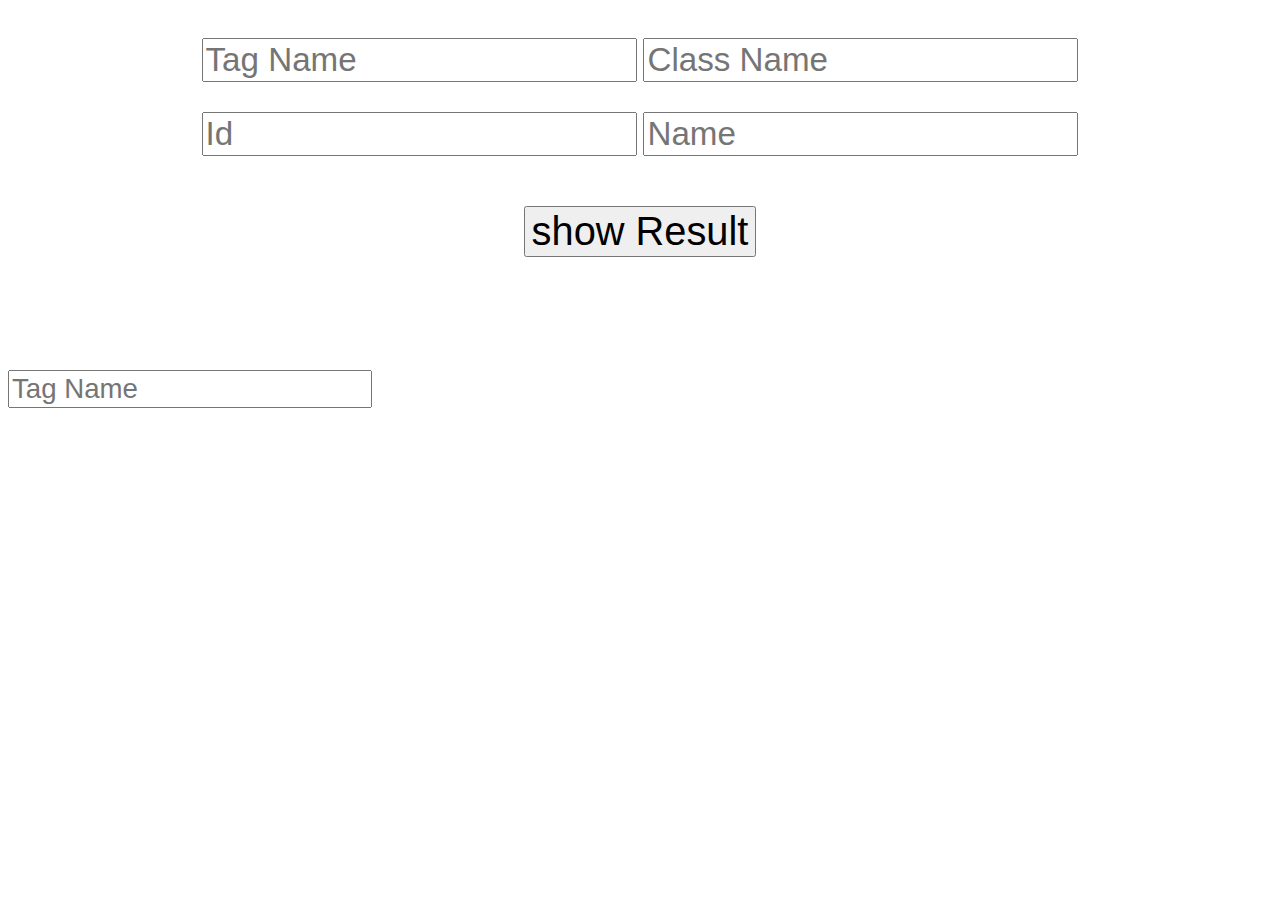
<file: lab3/tagName/index.html>
<!DOCTYPE html>
<html lang="en">
  <head>
    <meta charset="UTF-8" />
    <meta name="viewport" content="width=device-width, initial-scale=1.0" />
    <title>Document</title>
    <link rel="stylesheet" href="style.css" />
  </head>
  <body>
<div id="cont">
    <input type="text" name="tag" id="tag" placeholder="Tag Name">
    <input type="text" name="class" id="class" placeholder="Class Name">
    <input type="text" name="id" id="id" placeholder="Id">
    <input type="text" name="name" id="name" placeholder="Name">
    <div id="btnCont">
      <button id="btn">show Result</button>
    </div>
    <p id="result"></p>
</div>
<input type="text" name="tag" id="tag" placeholder="Tag Name">
    <script src="./index.js"></script>
  </body>
</html>
</file>
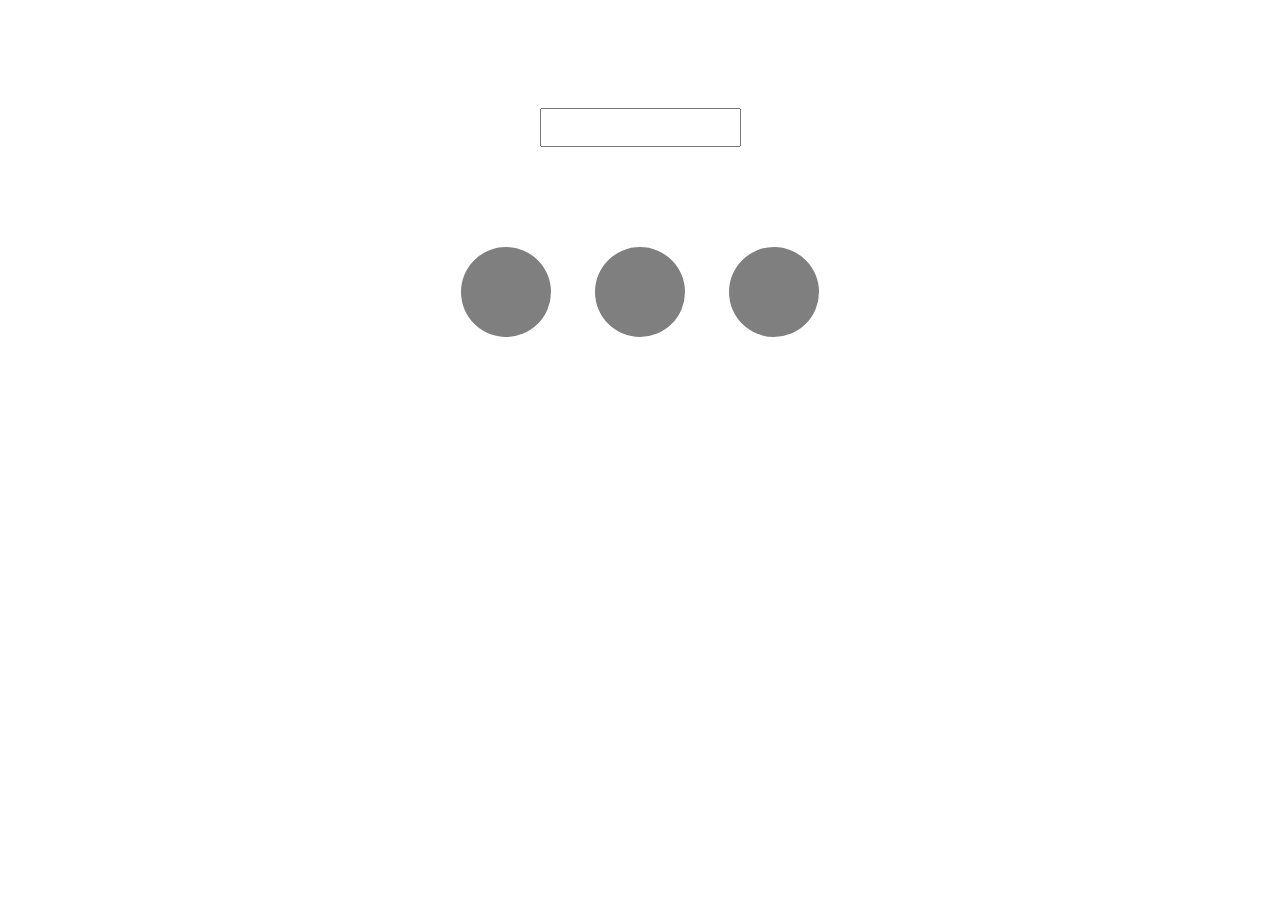
<file: lab3/traffic/index.html>
<!DOCTYPE html>
<html lang="en">
  <head>
    <meta charset="UTF-8" />
    <meta name="viewport" content="width=device-width, initial-scale=1.0" />
    <title>Document</title>
    <link rel="stylesheet" href="style.css" />
  </head>
  <body>
    <div id="cont">
      <input type="text" name="traffic" id="traffic" maxlength="1"/>
    </div>
    <div id="span">
      <p id="redP"></p>
      <p id="yellowP"></p>
      <p id="greenP"></p>
    </div>
    <script src="./index.js"></script>
  </body>
</html>
</file>
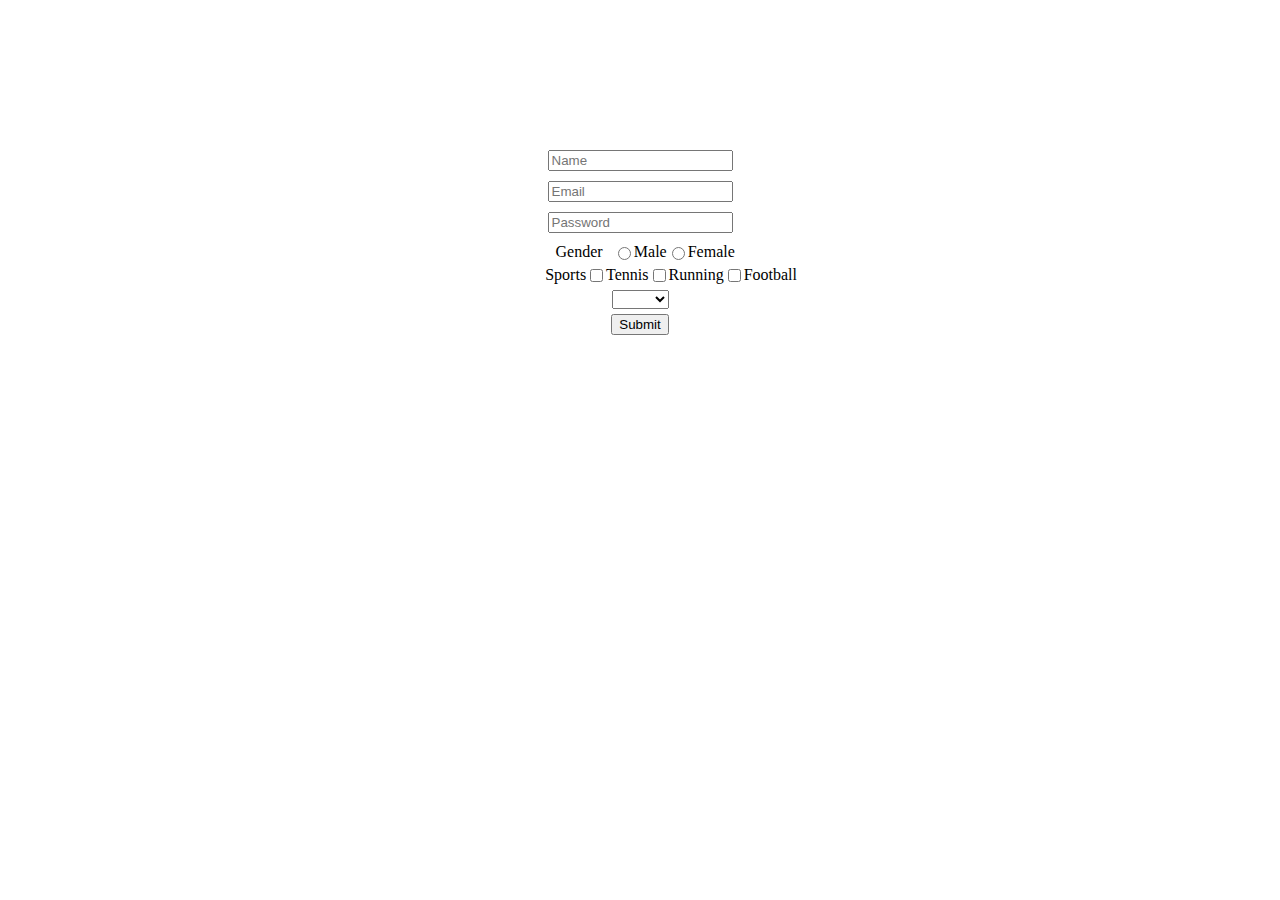
<file: lab4/formValidation/index.html>
<!DOCTYPE html>
<html lang="en">
  <head>
    <meta charset="UTF-8" />
    <meta name="viewport" content="width=device-width, initial-scale=1.0" />
    <title>Form Validation</title>
    <link rel="stylesheet" href="style.css">
  </head>
  <body>
    <div id="cont" style="text-align: center; margin-top: 150px">
      <form action="#">
        <div id="input">
          <input type="text" name="name" id="name" placeholder="Name"/>
          <input type="email" name="email" id="email" placeholder="Email"/>
          <input type="password" name="password" id="password" placeholder="Password"/>
        </div>
        <div id="gender">
          <span>Gender</span>
          <input type="radio" name="gender" id="male" value="male"/>
          <label for="male">Male</label>
          <input type="radio" name="gender" id="female" value="female"/>
          <label for="female">Female</label>
        </div>
        <div id="sports">
          <span>Sports</span>
          <input type="checkbox" name="sports" id="tennis" />
          <label for="tennis">Tennis</label>
          <input type="checkbox" name="sports" id="running" />
          <label for="running">Running</label>
          <input type="checkbox" name="sports" id="football" />
          <label for="football">Football</label>
        </div><div id="country">
          <select name="country" id="country-select">
            <option value=""></option>
            <option value="Egypt">Egypt</option>
            <option value="USA">USA</option>
          </select>
        </div>
        <div id="btn">
          <input type="submit" value="Submit"  id="submit">
        </div>
      </form>
      <div id="errorDiv">
        <p id="done" class="hidden" style="color: rgb(34, 255, 34);">
          Your data Submitted successfully
        </p>
        <p id="errorName" class="hidden">
          name must be more than 8 characters
        </p>
        <p id="errorEmail" class="hidden">
          please type a valid email
        </p>
        <p id="errorPassword" class="hidden">
          password must be longer than 12 character
        </p>
        <p id="errorGenderZero" class="hidden">
          Gender is required
        </p>
        <p id="errorSportsZero" class="hidden">
          select at least one sport
        </p>
        <p id="errorCountry" class="hidden">
          Country is required
        </p>
        <p id="errorSports" class="hidden">
          You can check two sports only
        </p>
      </div>
    </div>
    <script src="./index.js"></script>
  </body>
</html>
</file>
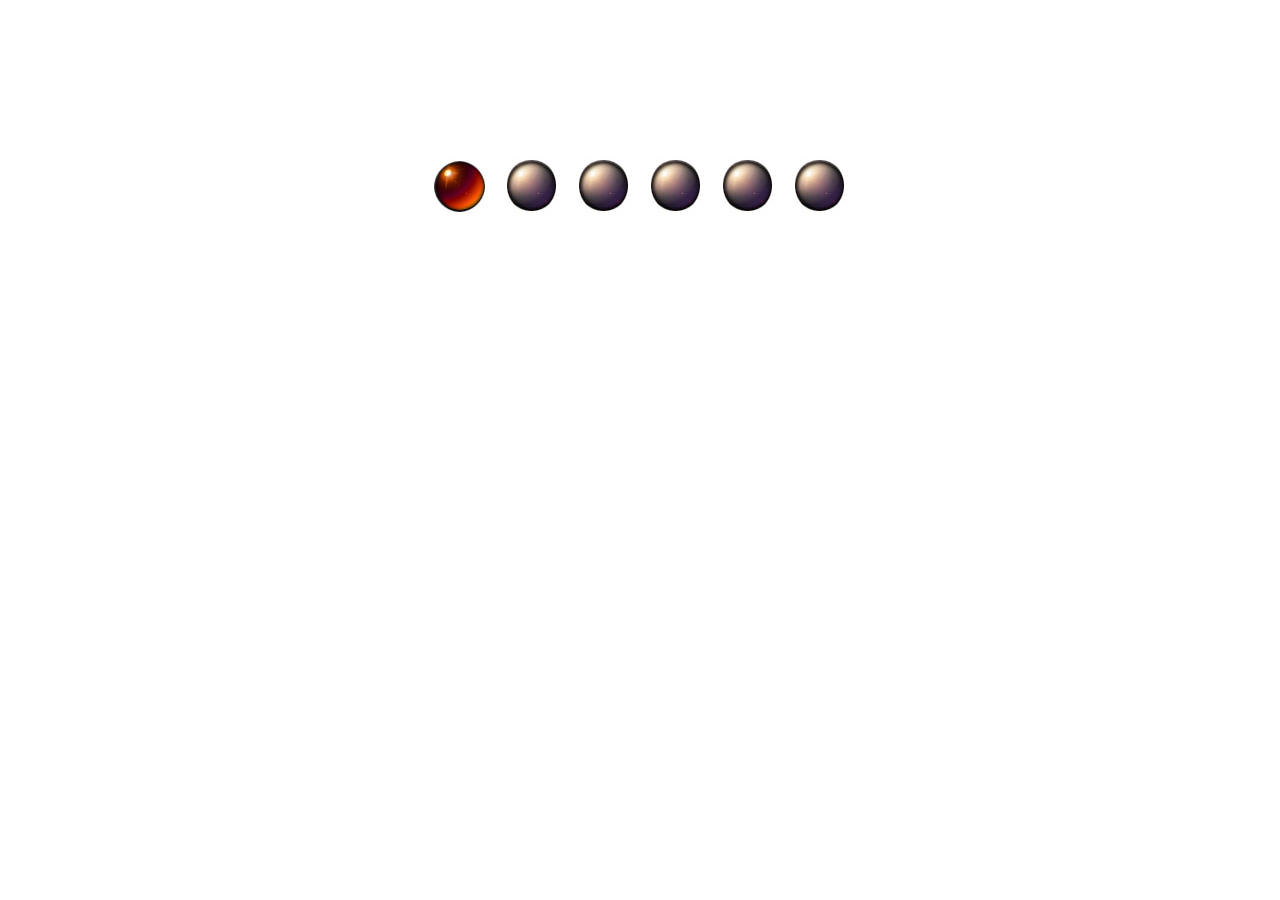
<file: lab4/marbels/index.html>
<!DOCTYPE html>
<html lang="en">
  <head>
    <meta charset="UTF-8" />
    <meta name="viewport" content="width=device-width, initial-scale=1.0" />
    <title>Marbles</title>
  </head>
  <body>
    <div id="cont" style="text-align: center; margin-top: 150px">
      <img src="./imgs/marble1.jpg" class="marble" id="marble-0" /><img
        src="./imgs/marble1.jpg"
        class="marble"
        id="marble-1"
      /><img src="./imgs/marble1.jpg" class="marble" id="marble-2" /><img
        src="./imgs/marble1.jpg"
        class="marble"
        id="marble-3"
      /><img src="./imgs/marble1.jpg" class="marble" id="marble-4" /><img
        src="./imgs/marble1.jpg"
        class="marble"
        id="marble-5"
      />
    </div>
    <script src="./index.js"></script>
  </body>
</html>
</file>
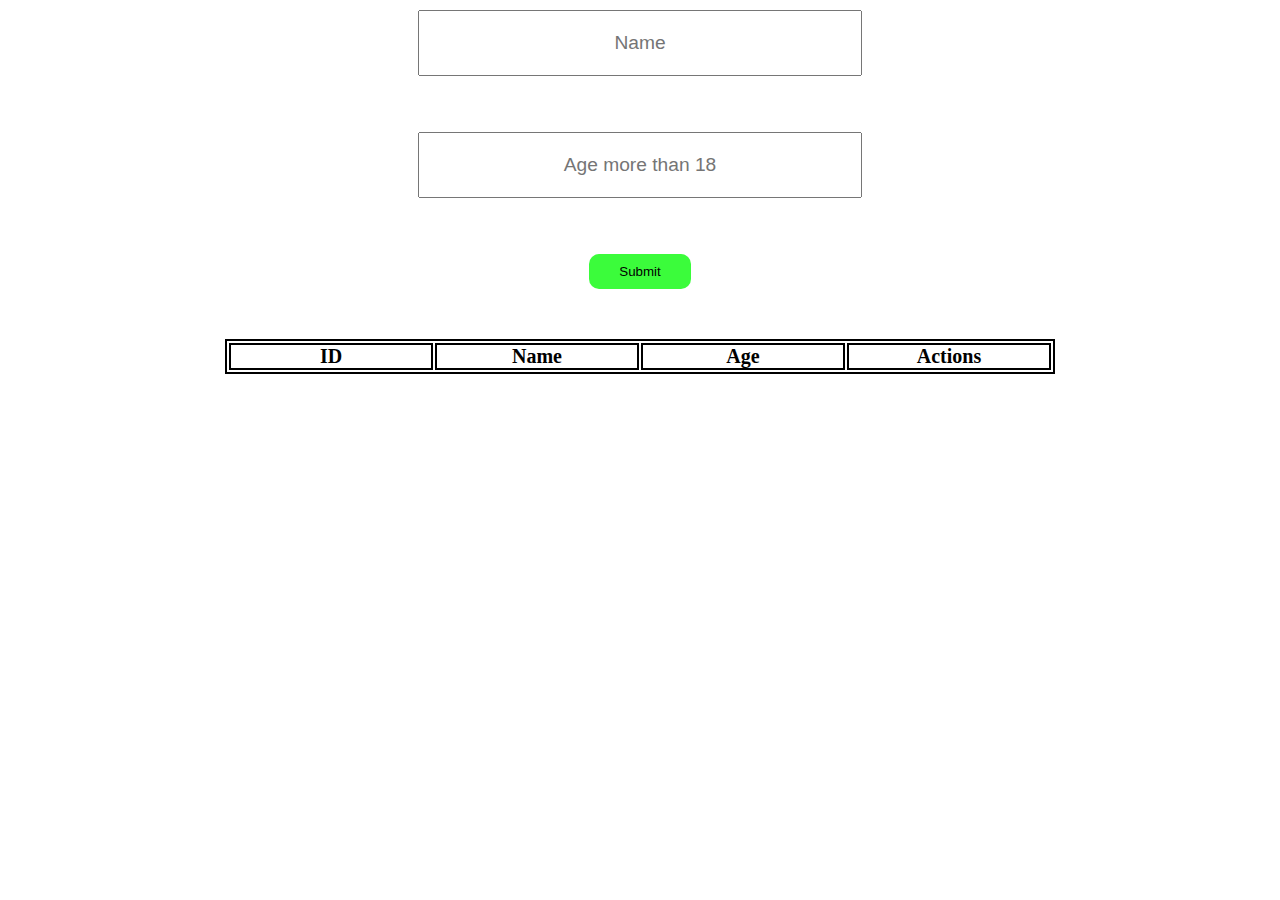
<file: lab4/StudentTable/index.html>
<!DOCTYPE html>
<html lang="en">

<head>
    <meta charset="UTF-8">
    <meta name="viewport" content="width=device-width, initial-scale=1.0">
    <title>Student Table</title>
    <link rel="stylesheet" href="./style.css">
</head>

<body>
    <div id="cont">
        <form action="#">
            <div id="nameDiv">
                <input type="text" name="name" id="name" placeholder="Name">
                <p id="nameLengthError">Name must be 3 letters or more</p>
                <p id="nameRequireError">Name is Required</p>
            </div>
            <div id="ageDiv">
                <input type="text" name="age" id="age" maxlength="2" placeholder="Age more than 18">
                <p id="ageLengthError">Age must be 18 or more</p>
                <p id="ageRequireError">Age is Required</p>
            </div>
            <div id="btn">
                <input type="submit" value="Submit" id="submit">
            </div>
        </form>
        <div id="tableDiv">
            <table>
                <thead>
                    <tr>
                        <th>
                            ID
                        </th>
                        <th>
                            Name
                        </th>
                        <th>
                            Age
                        </th>
                        <th>
                            Actions
                        </th>
                    </tr>
                </thead>
                <tbody>
                </tbody>
            </table>
        </div>
    </div>
    <script src="./index.js"></script>
    
</body>

</html>
</file>
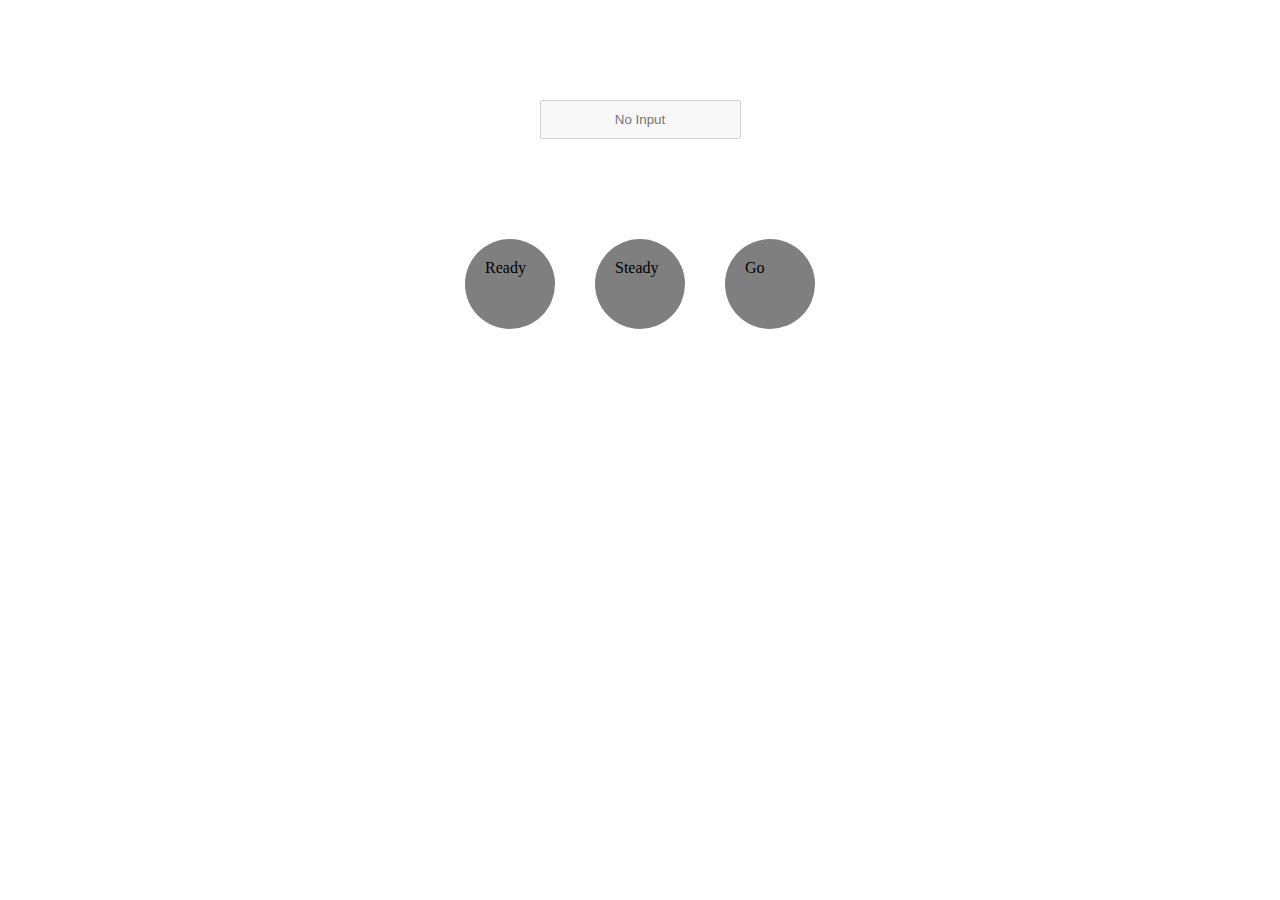
<file: lab4/traffic/index.html>
<!DOCTYPE html>
<html lang="en">
  <head>
    <meta charset="UTF-8" />
    <meta name="viewport" content="width=device-width, initial-scale=1.0" />
    <title>Traffic</title>
    <link rel="stylesheet" href="style.css" />
  </head>
  <body>
    <div id="cont">
      <input
        type="text"
        disabled
        name="traffic"
        id="traffic"
        maxlength="1"
        placeholder="No Input"
      />
    </div>
    <div id="span">
      <p id="redP"><span>Ready</span></p>
      <p id="yellowP"><span>Steady</span></p>
      <p id="greenP"><span>Go</span></p>
    </div>
    <script src="./index.js"></script>
  </body>
</html>
</file>
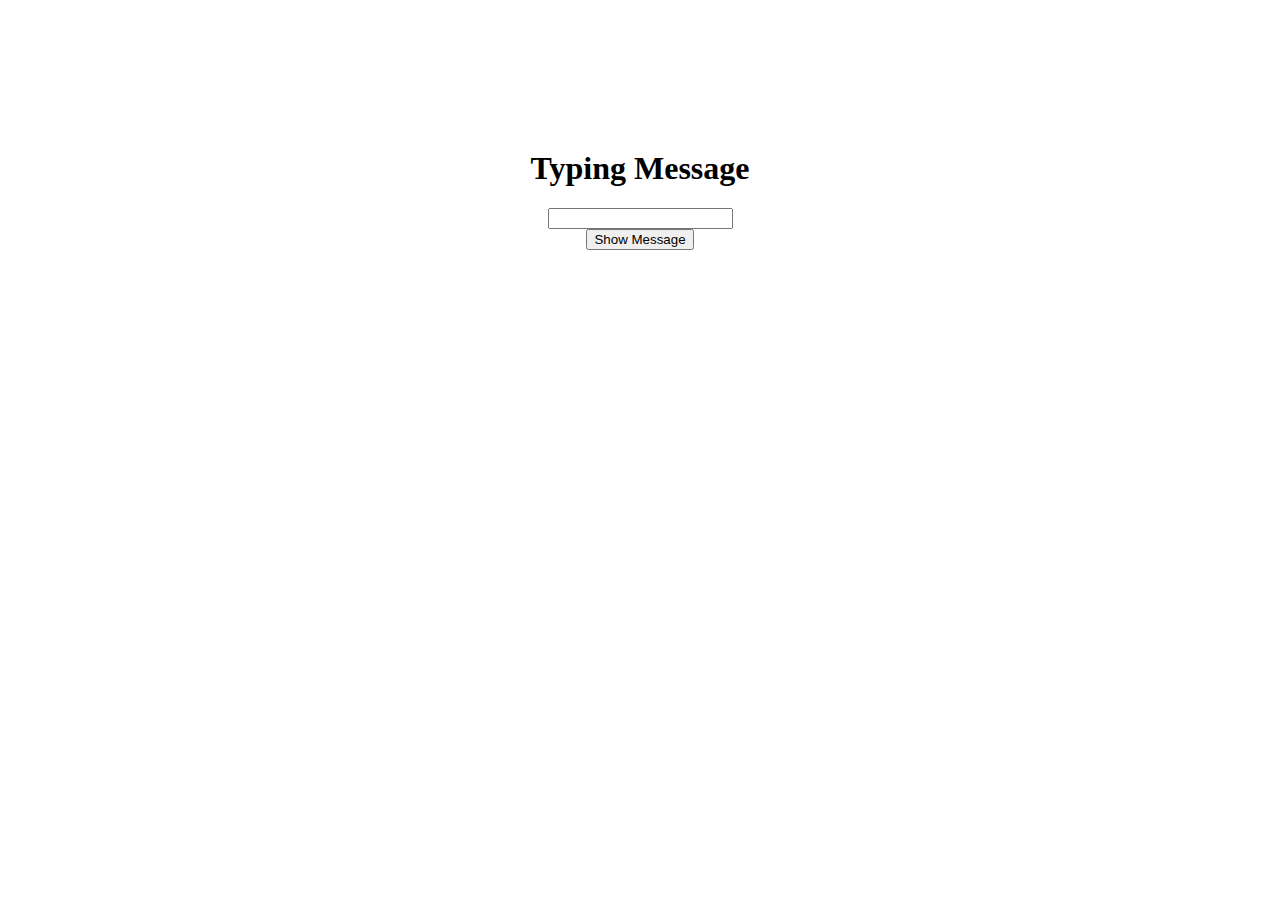
<file: lab4/typingWin/index.html>
<!DOCTYPE html>
<html lang="en">
  <head>
    <meta charset="UTF-8" />
    <meta name="viewport" content="width=device-width, initial-scale=1.0" />
    <title>Show Message</title>
  </head>
  <body>
    <div id="cont" style="text-align: center; margin-top: 150px">
      <h1>Typing Message</h1>
      <input type="text" id="message" name="message">
      <div id="btnDiv">
        <button id="btn">Show Message</button>
      </div>
    </div>
    <script src="./index.js"></script>
  </body>
</html>
</file>
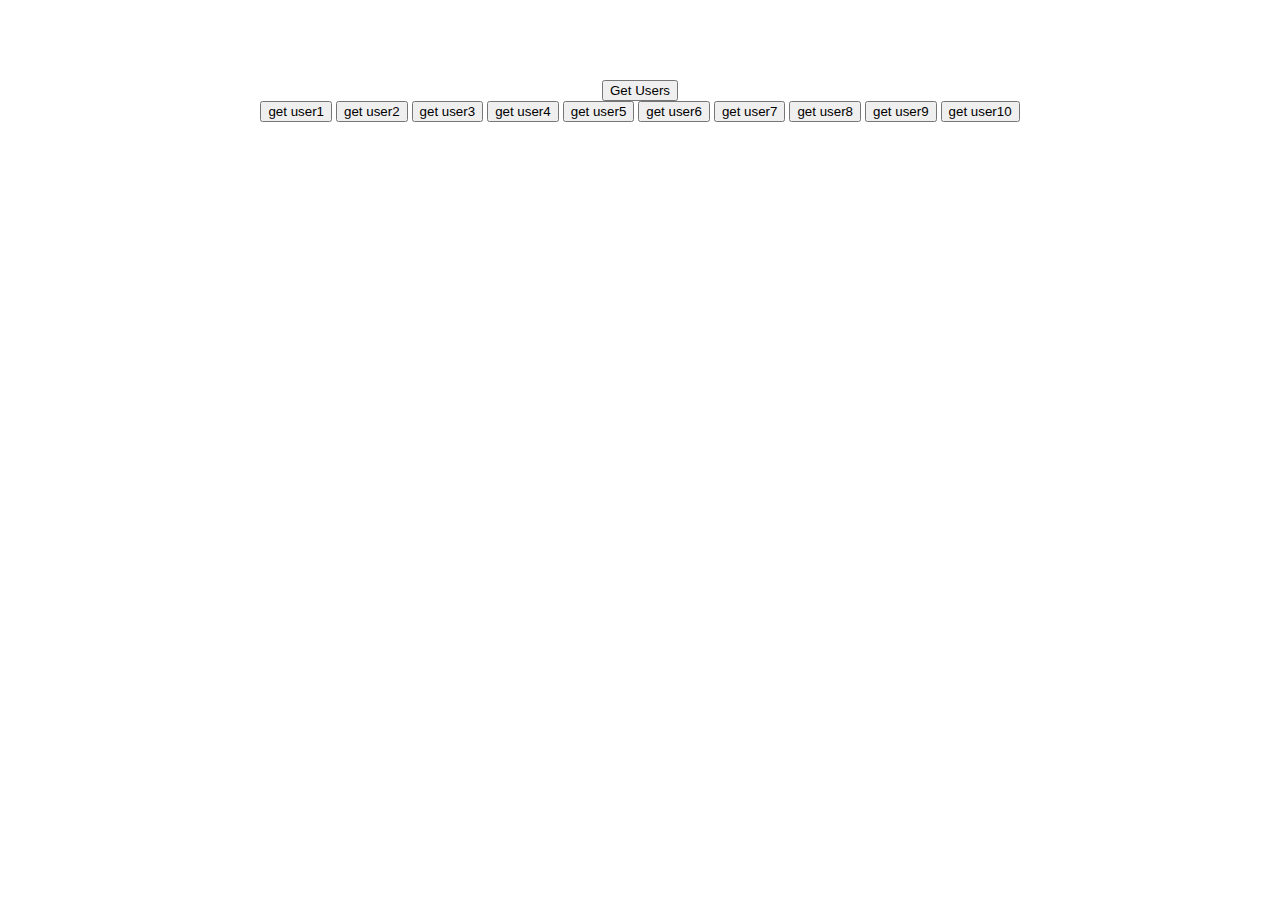
<file: lab7/users/index.html>
<!DOCTYPE html>
<html lang="en">
<head>
    <meta charset="UTF-8">
    <meta name="viewport" content="width=device-width, initial-scale=1.0">
    <title>Users</title>
    <style>
        #usersDiv{
            text-align: center;
            margin-top: 80px;
        }
        #dataDiv{
            font-size: 1.4em;
            margin: 50px auto;
        }
    </style>
</head>
<body>
    <div id="usersDiv">
        <div id="users-btn">
            <button id="users">Get Users</button>
        </div>
        <div id="idDiv">
            <button id="user-1">get user1</button>
            <button id="user-2">get user2</button>
            <button id="user-3">get user3</button>
            <button id="user-4">get user4</button>
            <button id="user-5">get user5</button>
            <button id="user-6">get user6</button>
            <button id="user-7">get user7</button>
            <button id="user-8">get user8</button>
            <button id="user-9">get user9</button>
            <button id="user-10">get user10</button>
        </div>
    </div>
    <div id="dataDiv">

    </div>
    <script src="index.js" type="module"></script>
</body>
</html>
</file>
<file: lab3/tagName/style.css>
#cont{
    text-align: center;
}
input{
    margin-top: 30px;
}
button{
    margin: 50px 0;
}
*{
    font-size: 1.2em;
}
</file>
<file: lab3/traffic/style.css>
#cont{
    padding-top: 100px;
    text-align: center;
}

input{
    padding: 10px;
    text-align: center;
}
#span {
    text-align: center;
    margin-top: 100px;

}
p{
    display: inline-block;
    width: 50px;
    height: 50px;
    background-color: #7f7f7f;
    padding: 20px;
    border-radius: 50%;
    margin:0 20px;
}
</file>
<file: lab4/formValidation/style.css>
#input input {
  display: block;
  margin: 10px auto;
}

#gender span,
#sports span {
  display: inline-block;
  width: 80px;
}

#gender,
#sports {
  display: flex;
  margin: auto;
  justify-items: center;
  width: 15%;
  margin-bottom: 5px;
}
#country{
    margin: 5px auto;
}
.hidden {
  display: none;
}
.error{
  display: block;
  color: red;
}
</file>
<file: lab4/StudentTable/style.css>
*{
    margin: 0;
    padding: 0;
}
#cont{
    display: flex;
    flex-direction: column;
    align-items: center;
}
form{
    display: flex;
    flex-direction: column;
    gap: 20px;
}
#name{
    margin-top: 10px;
}
#name,#age{
    padding: 20px;
}
#nameDiv input,#ageDiv input{
    width: 400px;
    font-size: 1.2em;
    text-align: center;
}

#nameDiv p, #ageDiv p{
    visibility: hidden;
    text-align: center;
    color: red;
}

#btn{
    display: flex;
    justify-content: center;
}

#submit{
    padding: 10px 30px;
    background-color: rgb(59, 252, 59);
    border: none;
    border-radius: 10px;
    cursor: pointer;
}

#tableDiv{
    margin-top: 50px;
}

table{
   border: 2px solid ;
   font-size: 20px; 
}
th,td{
    border: 2px solid ;
    width: 200px;
}

td{
    text-align: center;
    padding: 5px;
    border: 1px solid ;
}
</file>
<file: lab4/traffic/style.css>
*{
    margin: 0;
    padding: 0;
}
#cont{
    padding-top: 100px;
    text-align: center;
}

input{
    padding: 10px;
    text-align: center;
}
#span {
    display: flex;
    justify-content: center;
    margin-top: 100px;
}
p{
    display: inline-block;
    width: 50px;
    height: 50px;
    background-color: #7f7f7f;
    padding: 20px;
    border-radius: 50%;
    margin:0 20px;
}

#span p span{
    text-align: center;
}
</file>
